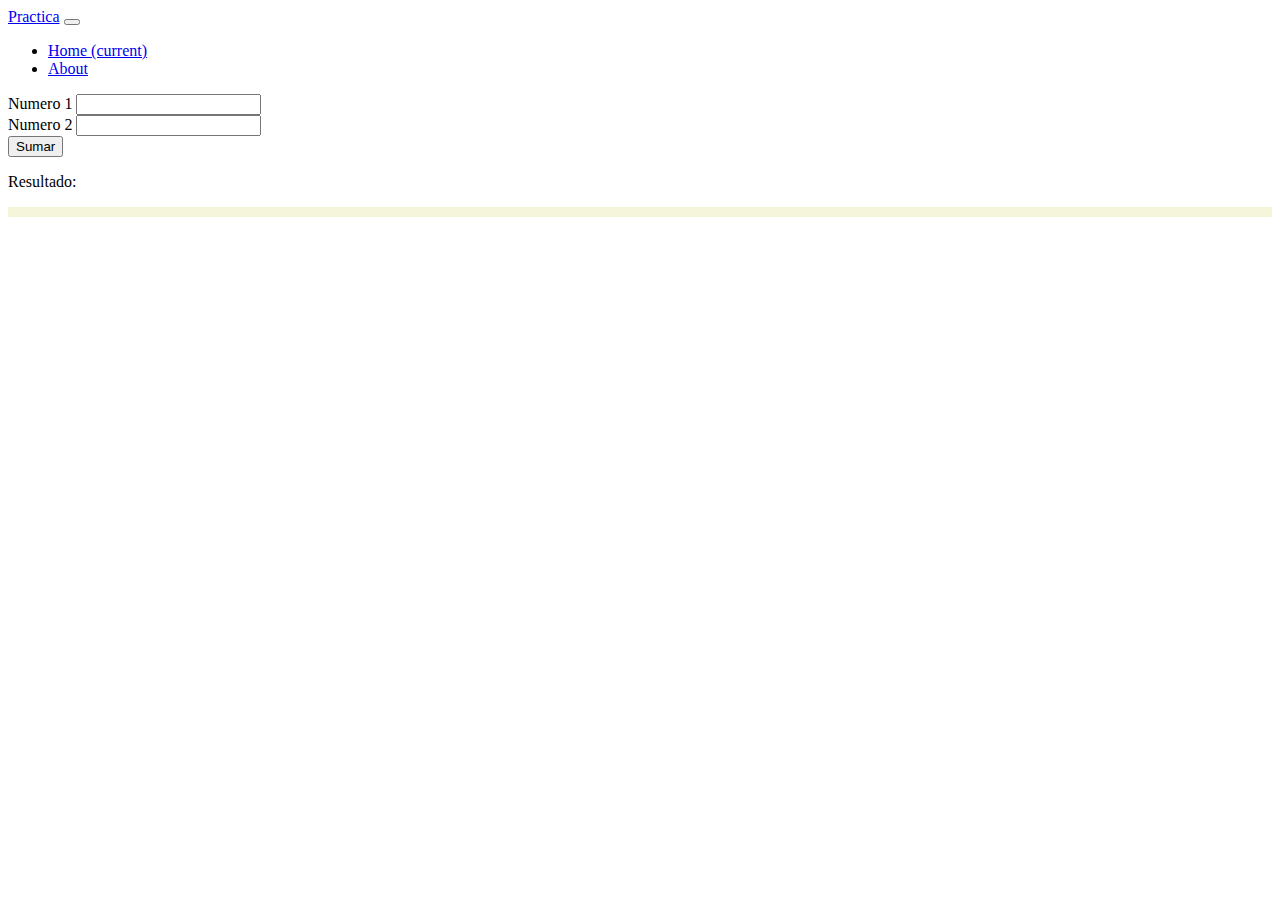
<file: about.html>
<!DOCTYPE html>
<html lang="en">

<head>
    <title>Practica</title>
    <meta charset="UTF-8">
    <meta name="viewport" content="width=device-width, initial-scale=1">
    <link rel="stylesheet" href="https://cdn.jsdelivr.net/npm/bootstrap@4.6.0/dist/css/bootstrap.min.css"
        integrity="sha384-B0vP5xmATw1+K9KRQjQERJvTumQW0nPEzvF6L/Z6nronJ3oUOFUFpCjEUQouq2+l" crossorigin="anonymous">
    <link rel="stylesheet" href="css/app.css">
</head>

<body>
    <header>
        <nav class="navbar navbar-expand-lg navbar-light bg-light">
            <a class="navbar-brand" href="#">Practica</a>
            <button class="navbar-toggler" type="button" data-toggle="collapse" data-target="#navbarSupportedContent"
                aria-controls="navbarSupportedContent" aria-expanded="false" aria-label="Toggle navigation">
                <span class="navbar-toggler-icon"></span>
            </button>

            <div class="collapse navbar-collapse" id="navbarSupportedContent">
                <ul class="navbar-nav mr-auto">
                    <li class="nav-item active">
                        <a class="nav-link" href="index.html">Home <span class="sr-only">(current)</span></a>
                    </li>
                    <li class="nav-item">
                        <a class="nav-link" href="about.html">About</a>
                    </li>
                </ul>
            </div>
        </nav>
    </header>

    <main class="container">
        <section>
            <div class="form-group">
                <label>Numero 1</label>
                <input type="number" id="numero_1"/>
            </div>
            <div class="form-group">
                <label>Numero 2</label>
                <input type="number" id="numero_2"/>
            </div>
            <div class="form-group">
                <button class="btn btn-primary" onclick="sumar()">Sumar</button>
            </div>
    
            <p>Resultado: <span id="resultado"></span></p>
        </section>
        <section>
            <div id="pokemones" class="row pokemones">
                
            </div>
        </section>
    </main>

    <script src="https://code.jquery.com/jquery-3.5.1.slim.min.js"
        integrity="sha384-DfXdz2htPH0lsSSs5nCTpuj/zy4C+OGpamoFVy38MVBnE+IbbVYUew+OrCXaRkfj"
        crossorigin="anonymous"></script>
    <script src="https://cdn.jsdelivr.net/npm/bootstrap@4.6.0/dist/js/bootstrap.bundle.min.js"
        integrity="sha384-Piv4xVNRyMGpqkS2by6br4gNJ7DXjqk09RmUpJ8jgGtD7zP9yug3goQfGII0yAns"
        crossorigin="anonymous"></script>
         <script src="https://code.jquery.com/jquery-3.5.1.slim.min.js"
        integrity="sha384-DfXdz2htPH0lsSSs5nCTpuj/zy4C+OGpamoFVy38MVBnE+IbbVYUew+OrCXaRkfj"
        crossorigin="anonymous"></script>
    <script src="https://cdn.jsdelivr.net/npm/bootstrap@4.6.0/dist/js/bootstrap.bundle.min.js"
        integrity="sha384-Piv4xVNRyMGpqkS2by6br4gNJ7DXjqk09RmUpJ8jgGtD7zP9yug3goQfGII0yAns"
        crossorigin="anonymous"></script>

        <script>

            $(document).ready( function(){
                var id = 0
                var url = `https://pokeapi.co/api/v2/pokemon`
                var pokemones = null
                var html = ""

                fetch(url).then(response => response.json()).then(data => {
                    pokemones = data.results
                    var imagen = null

                    pokemones.map(value => {
                        // fetch(value.url).then(response => response.json()).then(data => {
                        //     imagen = data.sprites

                          
                        // })
                        html += `<div class="col-md-3">
                                    <h4>${value.name}</h4>
                                     <a href='${value.url}' target='new'>${value.url}</a>
                                </div>`
                    })   
                    
                    $("#pokemones").html(html)
                })
            })

            async function start(){
               

            }

            function sumar(){
                var numero_1 = Number($("#numero_1").val())
                var numero_2 = Number($("#numero_2").val())

                var resultado = numero_1 + numero_2

                if(numero_1 <= 1){
                    resultado = 'El numero es menor'
                    $("#resultado").html(resultado)
                    return false
                }

                $("#resultado").html(resultado)
            }
        </script>

</body>

</html>
</file>
<file: css/app.css>
.perro{
    max-width: 330px;
}


@media screen and (min-width: 768px) {
    .segunda-informacion img{
        width: 100px;
        border-radius: 50%;
    }

    .perro{
        max-width: 600px;
        margin: auto;
        display: block;
    }
}

.pokemones{
    background-color: beige;
    padding: 5px;
}
</file>
